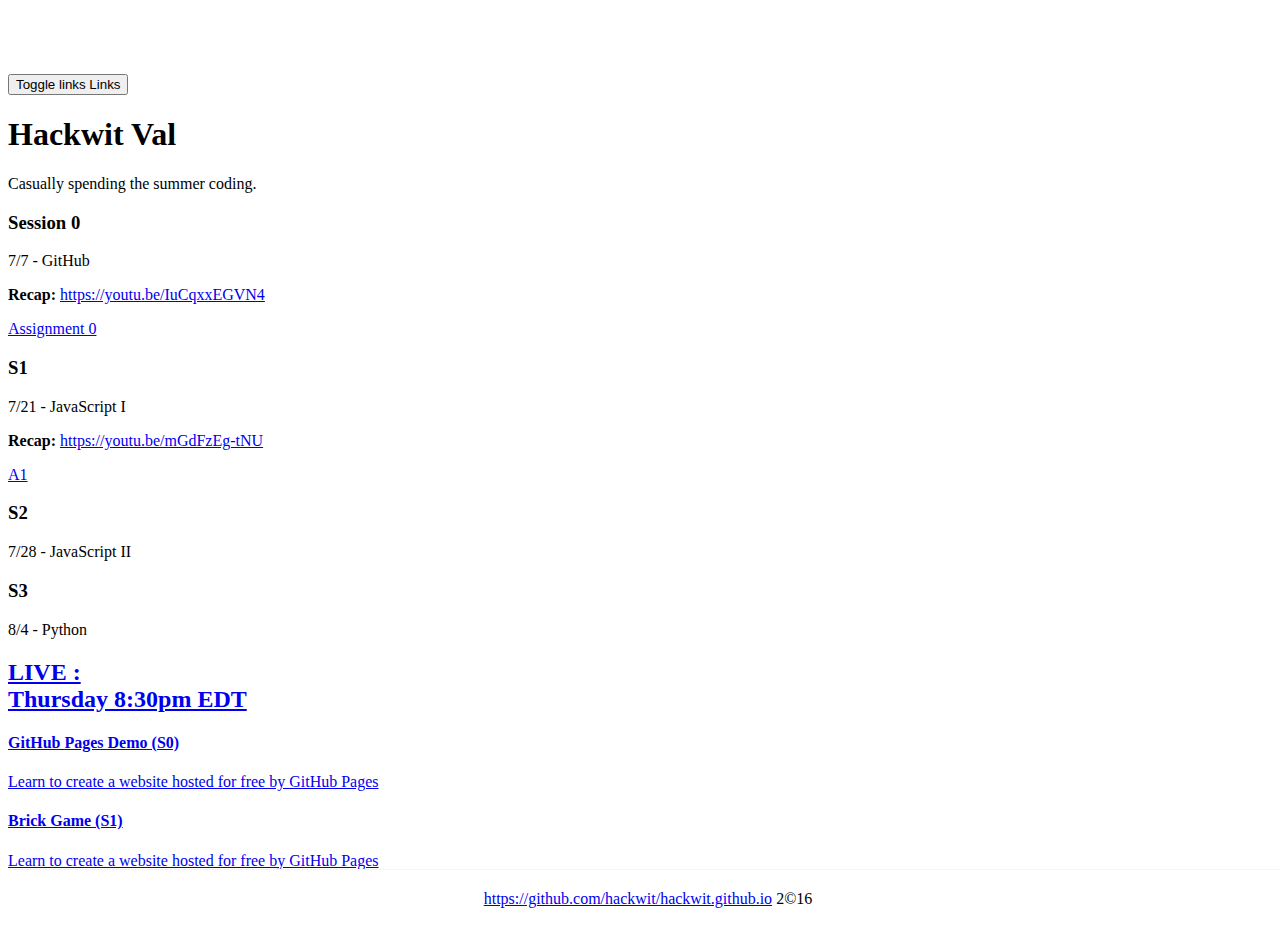
<file: index.html>
<!DOCTYPE html>
<html lang="en">
<head>
	<meta charset="utf-8">
	<meta http-equiv="X-UA-Compatible" content="IE=edge">
	<meta name="viewport" content="width=device-width, initial-scale=1">
	<!-- Above 3 meta tags **must** come first in the head -->
	<meta name="description" content="learn to code with Val">
  <meta name="author" content="Val Mack">
  <meta name="google-site-verification" content="_fn-2CmSAzkDpZaVbHFEeJ75ddgZ5IXHyaojHBDeL6c" />

	<title>Hackwit</title>

	<!-- Bootstrap -->
	<link rel="stylesheet" href="https://maxcdn.bootstrapcdn.com/bootstrap/3.3.6/css/bootstrap.min.css" integrity="sha384-1q8mTJOASx8j1Au+a5WDVnPi2lkFfwwEAa8hDDdjZlpLegxhjVME1fgjWPGmkzs7" crossorigin="anonymous">
	<link rel="stylesheet" href="css/style.css">
</head>

<body>
    <div class="container">
      <div class="row row-offcanvas row-offcanvas-right">
        <div class="col-xs-12 col-sm-9">
          <p class="pull-right visible-xs">
            <button type="button" class="navbar-toggle collapsed" data-toggle="offcanvas">
            	<span class="sr-only">Toggle links</span>
            	<span class="glyphicon glyphicon-chevron-right"></span> Links
             </button>
          </p>
          <div class="jumbotron">
            <h1>Hackwit Val</h1>
            <p>Casually spending the summer coding.</p>
          </div>
          <div class="row">
            <div class="col-xs-6 col-lg-4">
              <h3>Session 0</h3>
              <p>7/7 - GitHub</p>
              <p><strong>Recap: </strong><a href="https://youtu.be/IuCqxxEGVN4" target="_blank">https://youtu.be/IuCqxxEGVN4</a></p>
              <p><a class="btn btn-default" href="https://quip.com/2oNCALnkKNpg" target="_blank" role="button">Assignment 0</a></p>
            </div><!--/.col-xs-6.col-lg-4-->
            <div class="col-xs-6 col-lg-4">
              <h3>S1</h3>
              <p>7/21 - JavaScript I</p>
              <p><strong>Recap: </strong><a href="https://youtu.be/IuCqxxEGVN4" target="_blank">https://youtu.be/mGdFzEg-tNU</a></p>
              <p><a class="btn btn-default" href="https://quip.com/6Ey0AKYzY9me" target="_blank" role="button">A1</a></p>
            </div><!--/.col-xs-6.col-lg-4-->
            <div class="clearfix visible-md-block"></div>
            <div class="clearfix visible-xs-block"></div>
            <div class="clearfix visible-sm-block"></div>
            <div class="col-xs-6 col-lg-4">
              <h3>S2</h3>
              <p>7/28 - JavaScript II</p>
              <!-- <p><a class="btn btn-default disabled" href="" target="_blank" role="button">A2</a></p> -->
            </div><!--/.col-xs-6.col-lg-4-->
            <div class="col-xs-6 col-lg-4">
              <h3>S3</h3>
              <p>8/4 - Python</p>
              <!-- <p><a class="btn btn-default disabled" href="" target="_blank" role="button">A3</a></p> -->
            </div><!--/.col-xs-6.col-lg-4-->
          </div><!--/row-->
        </div><!--/.col-xs-12.col-sm-9-->

        <div class="col-xs-6 col-sm-3 sidebar-offcanvas" id="sidebar">
          <div class="list-group">
          	<a href="http://www.youtube.com/channel/UCnAGYsV44SJSYvKecTbcS2Q/live" target="_blank" class="list-group-item active">
          		<h2 class="list-group-item-heading">LIVE :<br/> Thursday 8:30pm EDT</h2>
          	</a>
          	<a href="views/minipage.html" class="list-group-item">
				<h4 class="list-group-item-heading">GitHub Pages Demo (S0)</h4>
				<p class="list-group-item-text">Learn to create a website hosted for free by GitHub Pages</p>
			</a>
      <a href="views/game.html" class="list-group-item">
        <h4 class="list-group-item-heading">Brick Game (S1)</h4>
        <p class="list-group-item-text">Learn to create a website hosted for free by GitHub Pages</p>
      </a>
          </div>
        </div><!--/.sidebar-offcanvas-->
      </div><!--/row-->
    </div><!--/.container-->

    <footer class="footer">
      <div class="container">
        <p class="text-muted"> <a href="https://github.com/hackwit/hackwit.github.io" target="_blank">https://github.com/hackwit/hackwit.github.io</a> 2©16</p>
      </div>
    </footer>

    <script src="https://ajax.googleapis.com/ajax/libs/jquery/3.0.0/jquery.min.js"></script>
    <script src="js/script.js" type="text/javascript"></script>
</body>
</html>
</file>
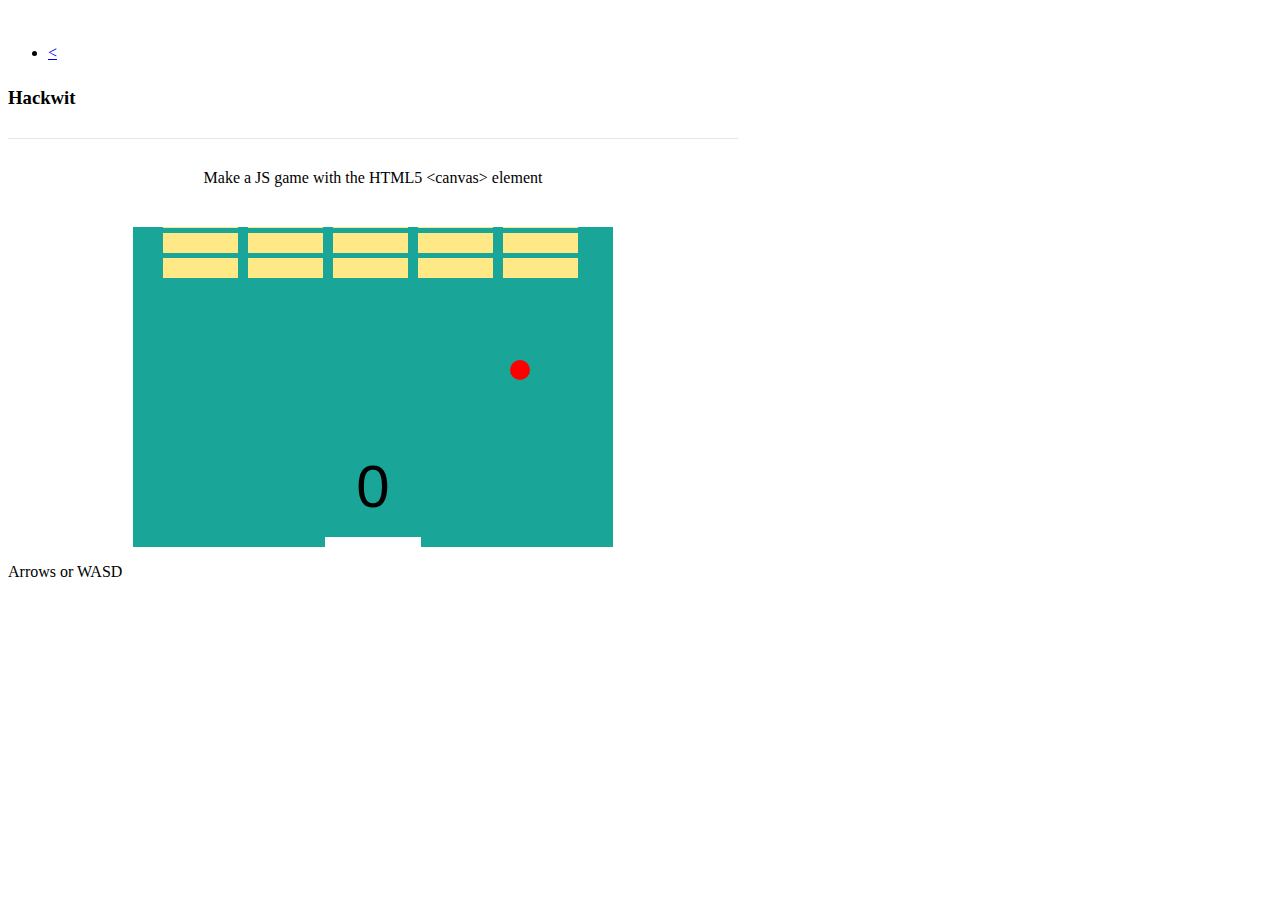
<file: views/game.html>
<!DOCTYPE html>
<html lang="en">
  <head>
    <meta charset="utf-8">
    <meta http-equiv="X-UA-Compatible" content="IE=edge">
    <meta name="viewport" content="width=device-width, intial-scale=1">
    <!-- Above 3 meta tags **must** come first in the head -->
    <meta name="description" content="Hackwit">
    <meta name="author" content="Val Mack">

    <title>Hackwit Val - Session 1 - Javascript</title>

    <link rel="stylesheet" href="https://maxcdn.bootstrapcdn.com/bootstrap/3.3.6/css/bootstrap.min.css" integrity="sha384-1q8mTJOASx8j1Au+a5WDVnPi2lkFfwwEAa8hDDdjZlpLegxhjVME1fgjWPGmkzs7" crossorigin="anonymous">
    <link rel="stylesheet" href="../css/minipage.css">
    <style>
      canvas { background: #eee; display: block; margin: 0 auto; }
    </style>
  </head>
  <body>
    <div class="container">
      <div class="header clearfix">
        <nav>
          <ul class="nav nav-pills pull-right">
            <li role="presentation"><a href="../index.html">&lt;</a></li>
          </ul>
        </nav>
        <h3 class="text-muted">Hackwit</h3>
      </div>
      <div class="jumbotron">
        <p class="lead">Make a JS game with the HTML5 &lt;canvas&gt; element</p>
      </div>

      <div class="row marketing">
        <div class="col-sm-8">
          <canvas id="gameCanvas" width="480" height="320"></canvas>
          <p>Arrows or WASD</p>
        </div>
      </div>
  </div>

    <script src="https://ajax.googleapis.com/ajax/libs/jquery/3.0.0/jquery.min.js"></script>
    <script src="../js/game.js" type="text/javascript">
      //could put it here. but no.
    </script>
  </body>
</html>
</file>
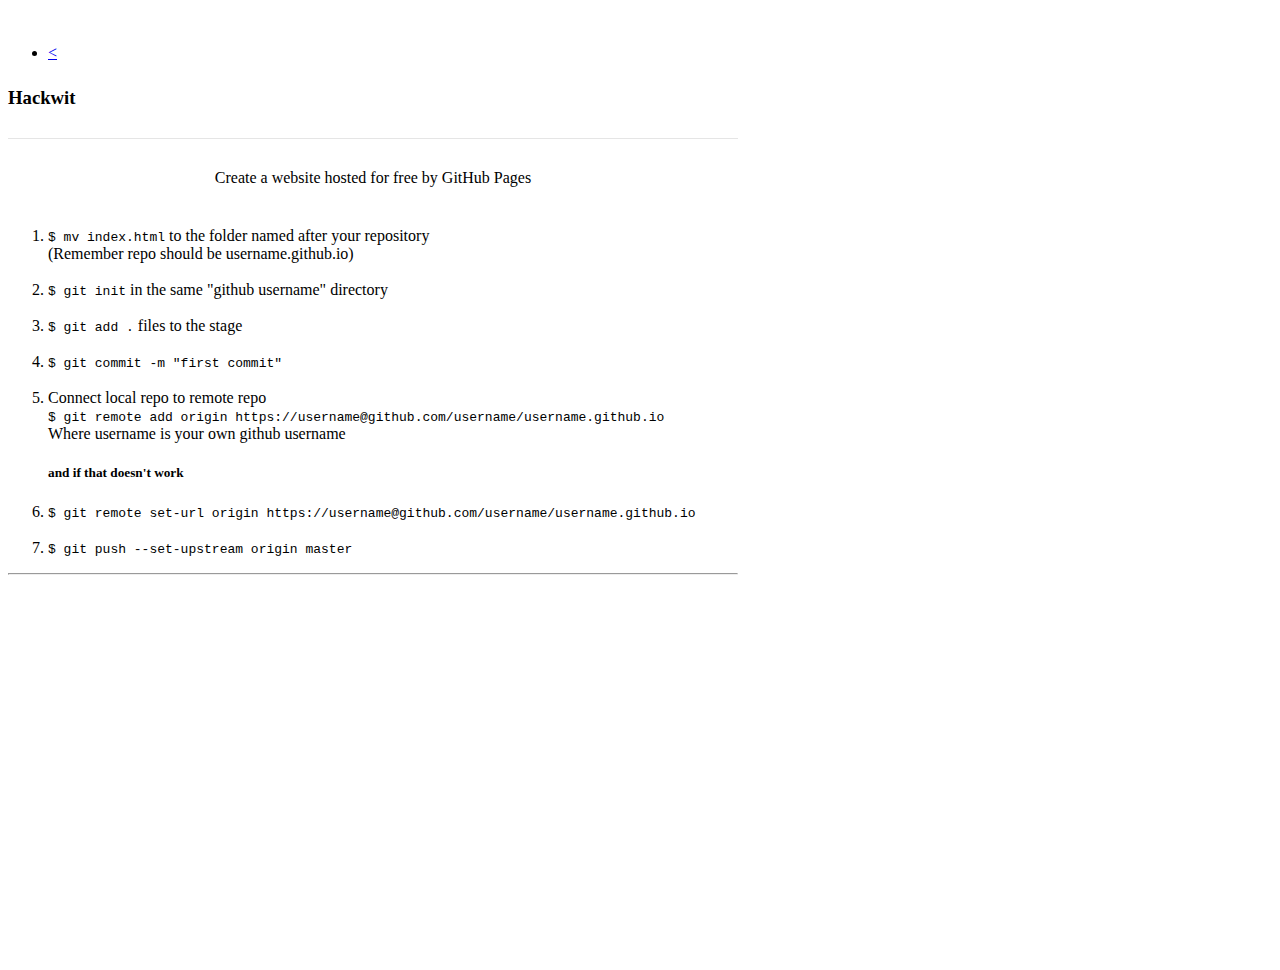
<file: views/minipage.html>
<!DOCTYPE html>
<html lang="en">
<head>
	<meta charset="utf-8">
	<meta http-equiv="X-UA-Compatible" content="IE=edge">
	<meta name="viewport" content="width=device-width, intial-scale=1">
	<!-- Above 3 meta tags **must** come first in the head -->
	<meta name="description" content="Hackwit">
  <meta name="author" content="Val Mack">

	<title>Hackwit</title>

	<!-- Bootstrap -->
	<link rel="stylesheet" href="https://maxcdn.bootstrapcdn.com/bootstrap/3.3.6/css/bootstrap.min.css" integrity="sha384-1q8mTJOASx8j1Au+a5WDVnPi2lkFfwwEAa8hDDdjZlpLegxhjVME1fgjWPGmkzs7" crossorigin="anonymous">
	<link rel="stylesheet" href="../css/minipage.css">
</head>
<body>
    <div class="container">
      <div class="header clearfix">
        <nav>
          <ul class="nav nav-pills pull-right">
            <li role="presentation"><a href="../index.html">&lt;</a></li>
          </ul>
        </nav>
        <h3 class="text-muted">Hackwit</h3>
      </div>
      
      <div class="jumbotron">
        <p class="lead">Create a website hosted for free by GitHub Pages</p>
      </div>

      <div class="row marketing">
        <div class="col-lg-12">
          <p>
          	<ol>
  				    <li><code>$ mv index.html</code> to the folder named after your repository<br/>(Remember repo should be username.github.io)</li>
              <br/>
              <li><code>$ git init</code> in the same "github username" directory</li>
              <br/>
              <li><code>$ git add .</code> files to the stage</li>
              <br/>
              <li><code>$ git commit -m "first commit"</code></li>
              <br/>
              <li>Connect local repo to remote repo<br/>
                <code>$ git remote add origin https://username@github.com/username/username.github.io</code><br/>
                Where username is your own github username</li>
              <h5>and if that doesn't work</h5>
              <li><code>$ git remote set-url origin https://username@github.com/username/username.github.io</code></li>
              <br/>
              <li><code>$ git push --set-upstream origin master</code></li>
            </ol>
          </p>
          <hr>
          <iframe width="420" height="315" src="https://www.youtube.com/embed/khzMK-lrDGg" frameborder="0" allowfullscreen></iframe>
      	</div>
      </div>
  </div>

</body>
</html>
</file>
<file: css/style.css>
html {
	position: relative;
	min-height: 100%;
}
body {
	padding-top: 50px;
	margin-bottom: 60px;
}

#feedback-btn {
	margin-top: -60px;
	float: right;
}

.footer {
  position: absolute;
  bottom: 0;
  width: 100%;
  /* Set the fixed height of the footer here */
  height: 60px;
  border-top: solid thin #f5f5f5;
}
.container .text-muted {
  margin: 20px 0;
  text-align: center;
}
.footer > .container {
  padding-right: 15px;
  padding-left: 15px;
}

/*
 * Off Canvas
 * --------------------------------------------------
 */
@media screen and (max-width: 767px) {
  .row-offcanvas {
    position: relative;
    -webkit-transition: all .25s ease-out;
         -o-transition: all .25s ease-out;
            transition: all .25s ease-out;
  }

  .row-offcanvas-right {
    right: 0;
  }

  .row-offcanvas-left {
    left: 0;
  }

  .row-offcanvas-right
  .sidebar-offcanvas {
    right: -50%; /* 6 columns */
  }

  .row-offcanvas-left
  .sidebar-offcanvas {
    left: -50%; /* 6 columns */
  }

  .row-offcanvas-right.active {
    right: 50%; /* 6 columns */
  }

  .row-offcanvas-left.active {
    left: 50%; /* 6 columns */
  }

  .sidebar-offcanvas {
    position: absolute;
    top: 0;
    width: 50%; /* 6 columns */
  }
}
</file>
<file: css/minipage.css>
/* Space out content a bit */
body {
  padding-top: 20px;
  padding-bottom: 20px;
}

/* Everything but the jumbotron gets side spacing for mobile first views */
.header,
.marketing,
.footer {
  padding-right: 15px;
  padding-left: 15px;
}

/* Custom page header */
.header {
  padding-bottom: 20px;
  border-bottom: 1px solid #e5e5e5;
}
/* Make the masthead heading the same height as the navigation */
.header h3 {
  margin-top: 0;
  margin-bottom: 0;
  line-height: 40px;
}

/* Custom page footer */
.footer {
  padding-top: 19px;
  color: #777;
  border-top: 1px solid #e5e5e5;
}

/* Customize container */
@media (min-width: 768px) {
  .container {
    max-width: 730px;
  }
}
.container-narrow > hr {
  margin: 30px 0;
}

/* Main marketing message and sign up button */
.jumbotron {
  text-align: center;
  border-bottom: 1px solid #e5e5e5;
}
.jumbotron .btn {
  padding: 14px 24px;
  font-size: 21px;
}

/* Supporting marketing content */
.marketing {
  margin: 40px 0;
}
.marketing p + h4 {
  margin-top: 28px;
}

/* Responsive: Portrait tablets and up */
@media screen and (min-width: 768px) {
  /* Remove the padding we set earlier */
  .header,
  .marketing,
  .footer {
    padding-right: 0;
    padding-left: 0;
  }
  /* Space out the masthead */
  .header {
    margin-bottom: 30px;
  }
  /* Remove the bottom border on the jumbotron for visual effect */
  .jumbotron {
    border-bottom: 0;
  }
}
</file>
